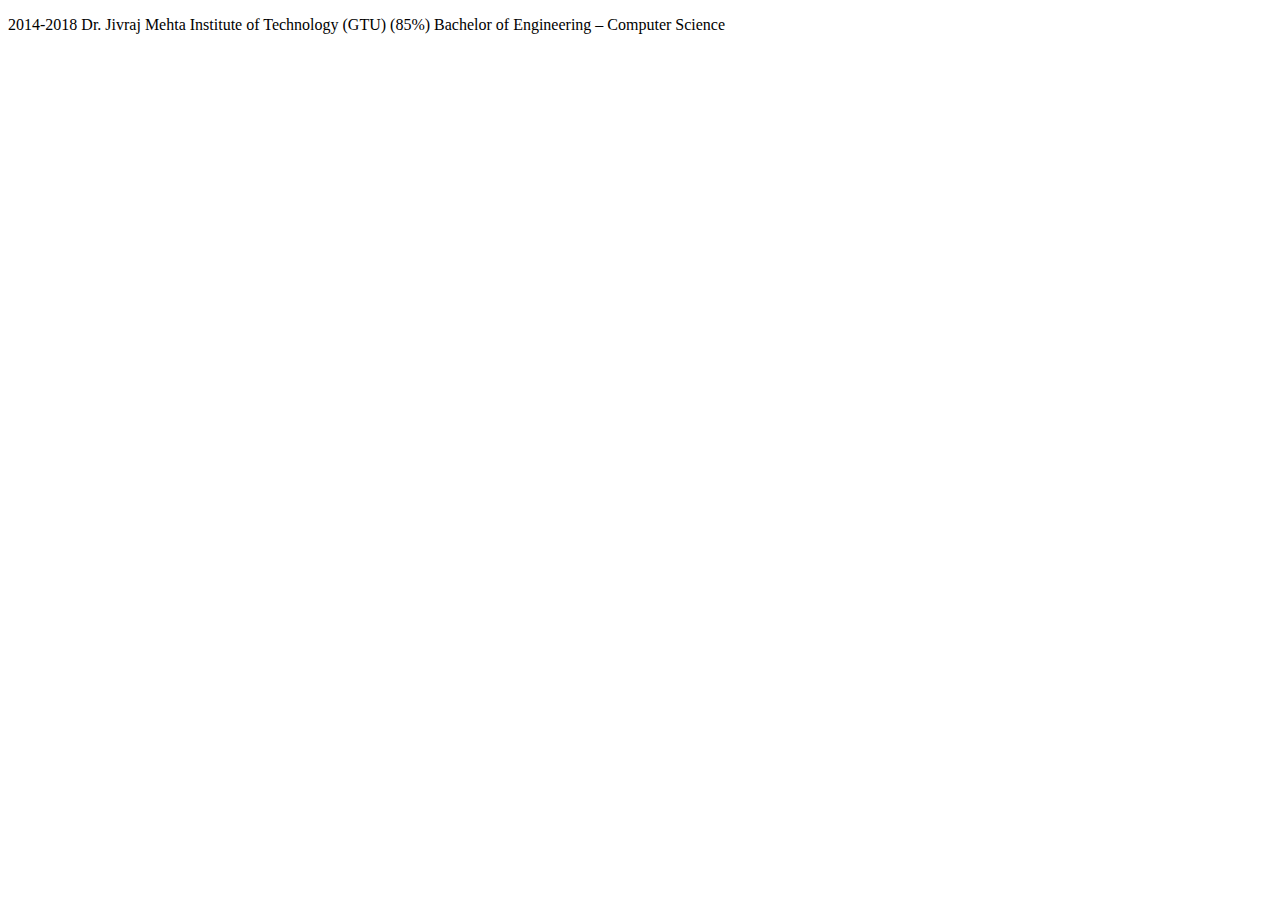
<file: Education.html>
<!DOCTYPE html>
<html lang="en" dir="ltr">
  <head>
    <meta charset="utf-8">
    <title>Education</title>
  </head>
  <body>
    <p>2014-2018 Dr. Jivraj Mehta Institute of Technology (GTU)
(85%) Bachelor of Engineering – Computer Science</p>
  </body>
</html>
</file>
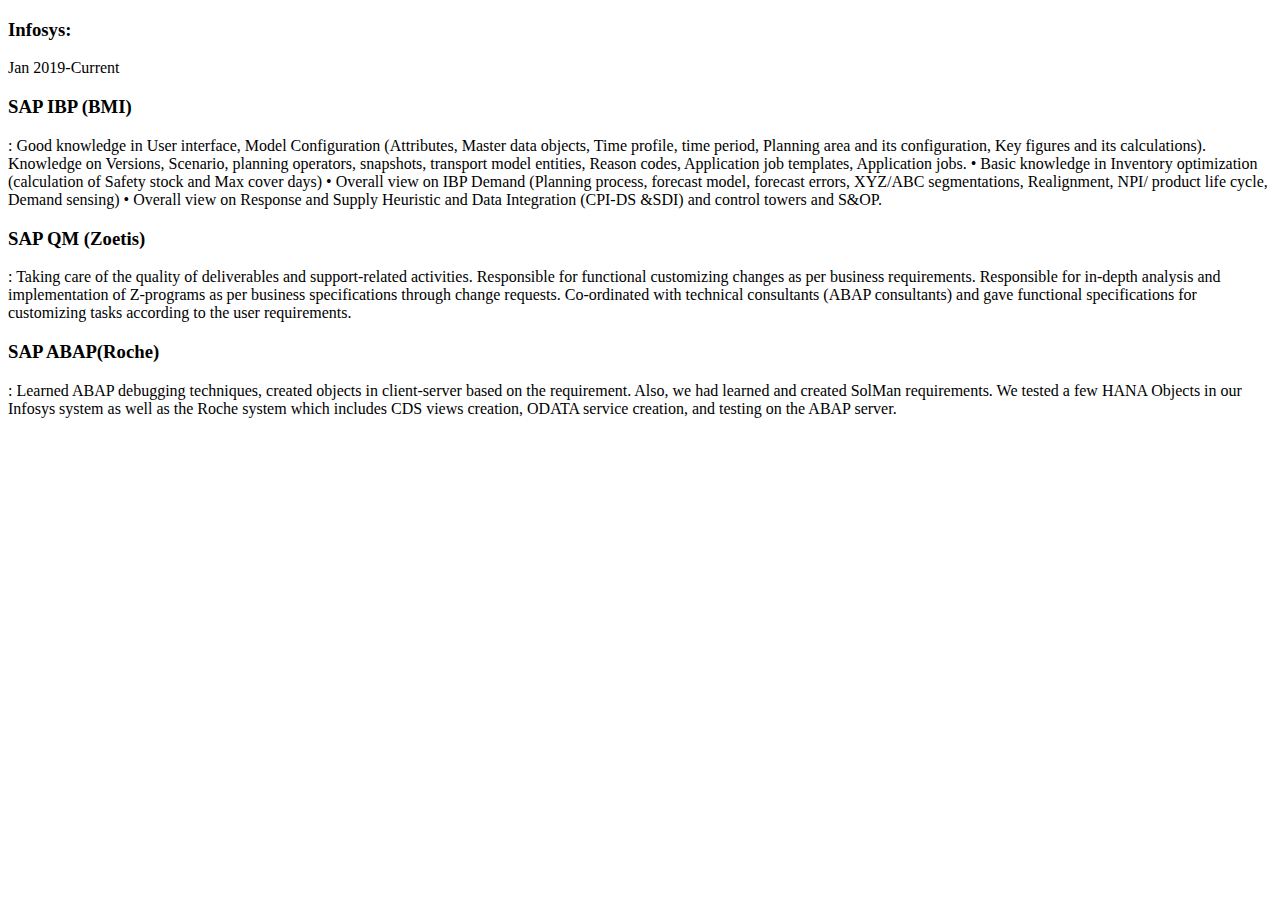
<file: Experience.html>
<!DOCTYPE html>
<html lang="en" dir="ltr">
  <head>
    <meta charset="utf-8">
    <title>Experience</title>
  </head>
  <body>
    <p><h3>Infosys:</h3>Jan 2019-Current
<h3>SAP IBP (BMI)</h3>: Good knowledge in User interface, Model Configuration (Attributes, Master data objects, Time profile, time period, Planning area and its configuration, Key figures and its calculations). Knowledge on Versions, Scenario, planning operators, snapshots, transport model entities, Reason codes, Application job templates, Application jobs.
• Basic knowledge in Inventory optimization (calculation of Safety stock and Max cover days)
• Overall view on IBP Demand (Planning process, forecast model, forecast errors, XYZ/ABC segmentations, Realignment, NPI/ product life cycle, Demand sensing)
• Overall view on Response and Supply Heuristic and Data Integration (CPI-DS &SDI) and control towers and S&OP.
<h3>SAP QM (Zoetis)</h3>: Taking care of the quality of deliverables and support-related activities. Responsible for functional customizing changes as per business requirements. Responsible for in-depth analysis and implementation of Z-programs as per business specifications through change requests. Co-ordinated with technical consultants (ABAP consultants) and gave functional specifications for customizing tasks according to the user requirements.
<h3>SAP ABAP(Roche)</h3>: Learned ABAP debugging techniques, created objects in client-server based on the requirement. Also, we had learned and created SolMan requirements. We tested a few HANA Objects in our Infosys system as well as the Roche system which includes CDS views creation, ODATA service creation, and testing on the ABAP server.</p>
  </body>
</html>
</file>
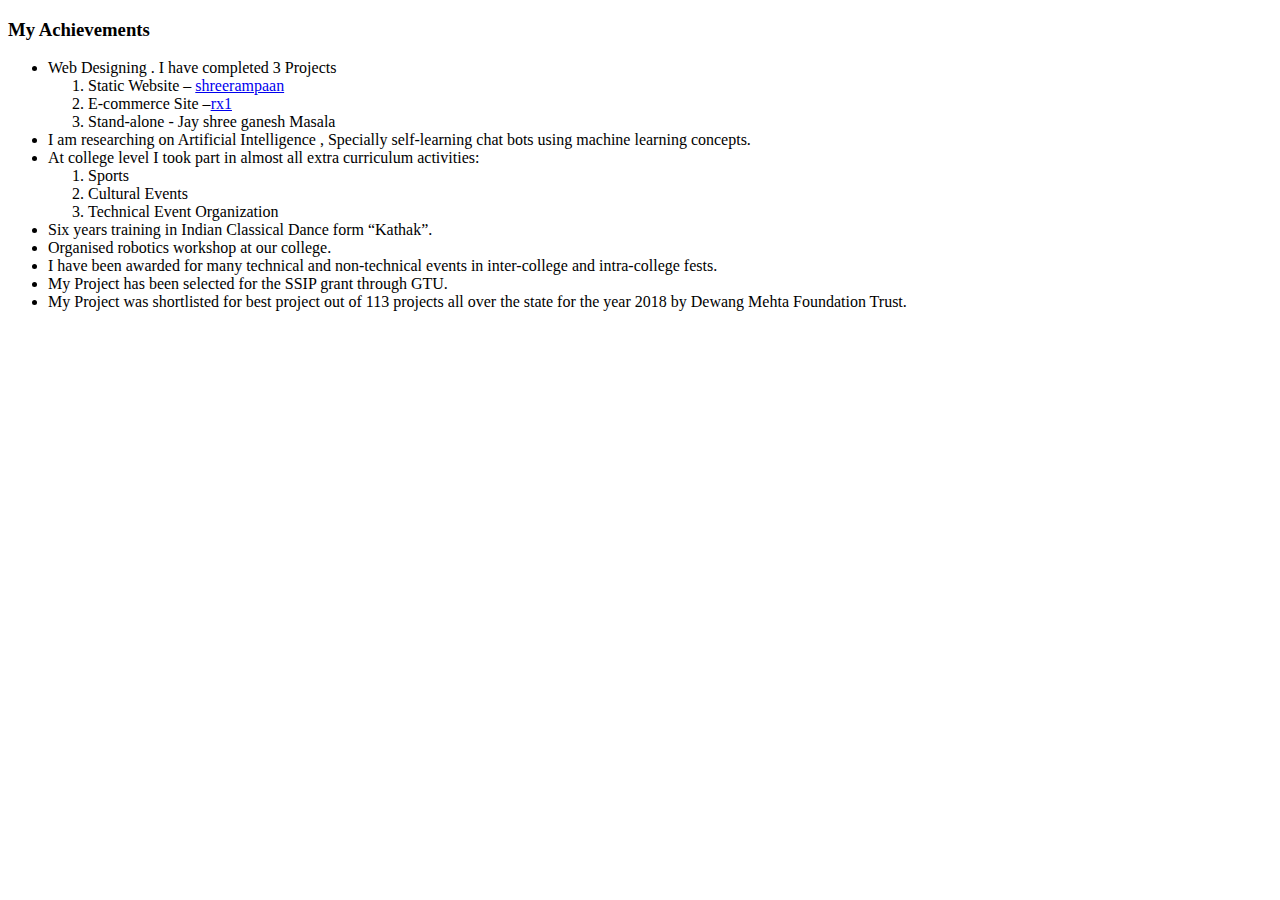
<file: my-achievements.html>
<!DOCTYPE html>
<html lang="en" dir="ltr">
  <head>
    <meta charset="utf-8">
    <title>MY Achievements</title>
  </head>
  <body>
    <div class="My-Achievements">

      <h3>My Achievements</h3>
      <ul>
        <li>Web Designing . I have completed 3 Projects</li>
        <ol>
          <li>Static Website – <a href="www.shreerampaan.com">shreerampaan</a></li>
          <li>E-commerce Site –<a href="www.rx1.in">rx1</a></li>
          <li>Stand-alone - Jay shree ganesh Masala</li>
        </ol>
        <li>I am researching on Artificial Intelligence , Specially self-learning chat bots using machine learning concepts.</li>
        <li>At college level I took part in almost all extra curriculum activities:</li>
        <ol>
          <li>Sports</li>
          <li>Cultural Events</li>
          <li>Technical Event Organization</li>
        </ol>
        <li>Six years training in Indian Classical Dance form “Kathak”.</li>
        <li>Organised robotics workshop at our college.</li>
        <li>I have been awarded for many technical and non-technical events in inter-college and intra-college fests.</li>
        <li>My Project has been selected for the SSIP grant through GTU.</li>
        <li>My Project was shortlisted for best project out of 113 projects all over the state for the year 2018 by Dewang Mehta Foundation Trust.</li>
      </ul>
    </div>
  </body>
</html>
</file>
